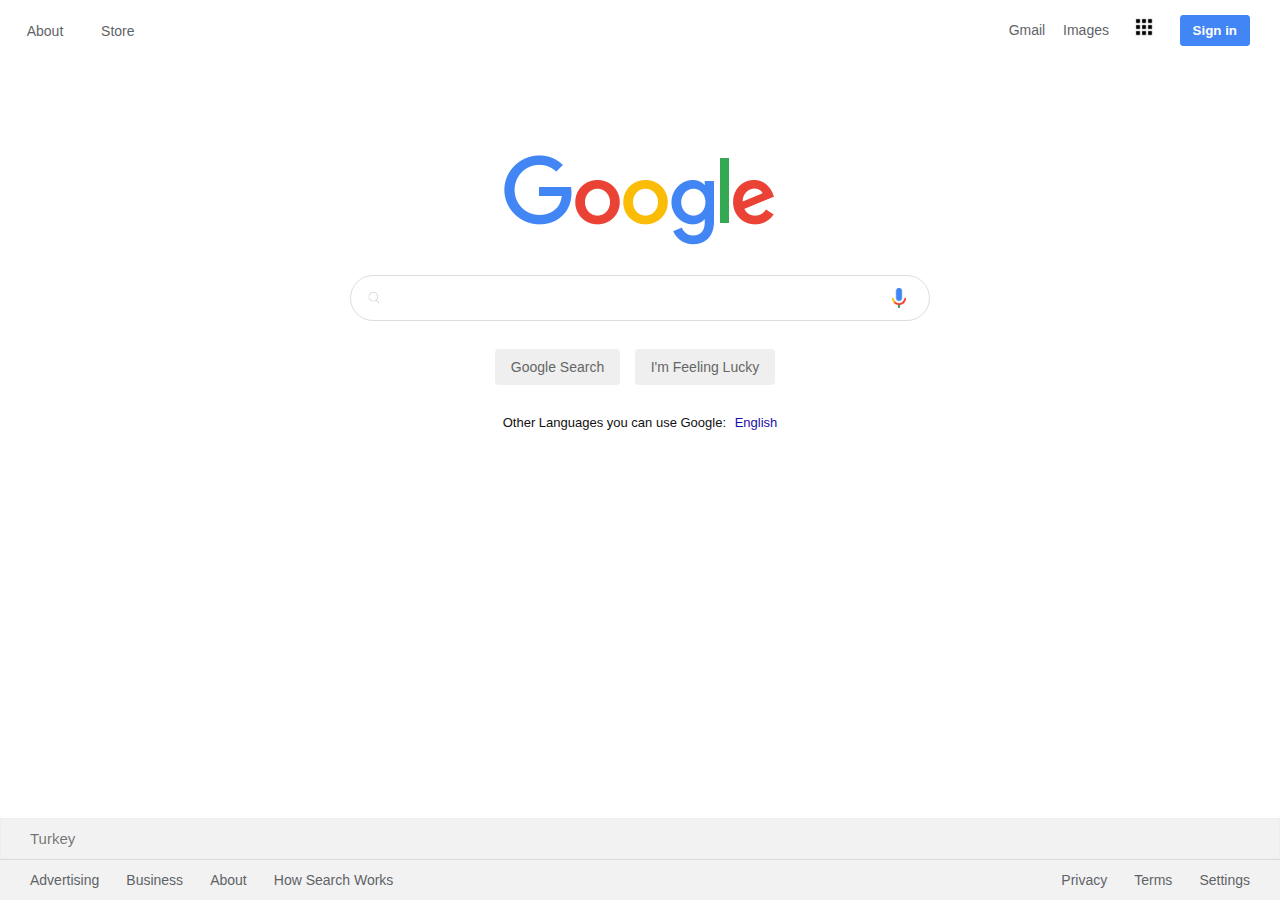
<file: index.html>
<!DOCTYPE html>
<html>
<head>
	<meta name="viewport" content="width=device-width, initial-scale=1.0">
	<title>Google Landing Page</title>
	<link rel="stylesheet" type="text/css" href="style.css">
</head>
<body>
      <nav>
         <div id="left">
            <a href="#">About</a>
      	    <a href="#">Store</a> 
         </div> 
         <div id="right"><a href="#">Gmail</a>
            <a href="#">Images</a>
            <img src="./images/icon-menu.jpg">
            <button>Sign in</button>
        </div>
      	
      </nav>
      <section class="main">
      	<img src="./images/googlelogo.png" class="logo">
      	<form><br><br>
      		<div class="thema">
      			<img src="./images/magnifying_glass.jpg" class="search-icon">
      			<input type="text" class="s-input">
      			<img src="./images/google_microphone.png" class="mic-icon">
      			<input type="submit" class="s-btn" value="Google Search">
      			<input type="submit" class="s-btn" value="I'm Feeling Lucky">
      		</div>
      	</form>
      	<div class="lang">
            Other Languages you can use Google:
      		<a href="#">English</a>
      		
      	</div>
      </section>
      <footer>
      	<h4>Turkey</h4>
      	<div class="footer-nav">
      		<div class="footer-nav-1">
      			<a href="#">Advertising</a>
      			<a href="#">Business</a>
      			<a href="#">About</a>
      			<a href="#">How Search Works</a>
      		</div>
      		<div class="footer-nav-2">
      			<a href="#">Privacy</a>
      			<a href="#">Terms</a>
      			<a href="#">Settings</a>
      		</div>
      	</div>
      </footer>

</body>
</html>
</file>
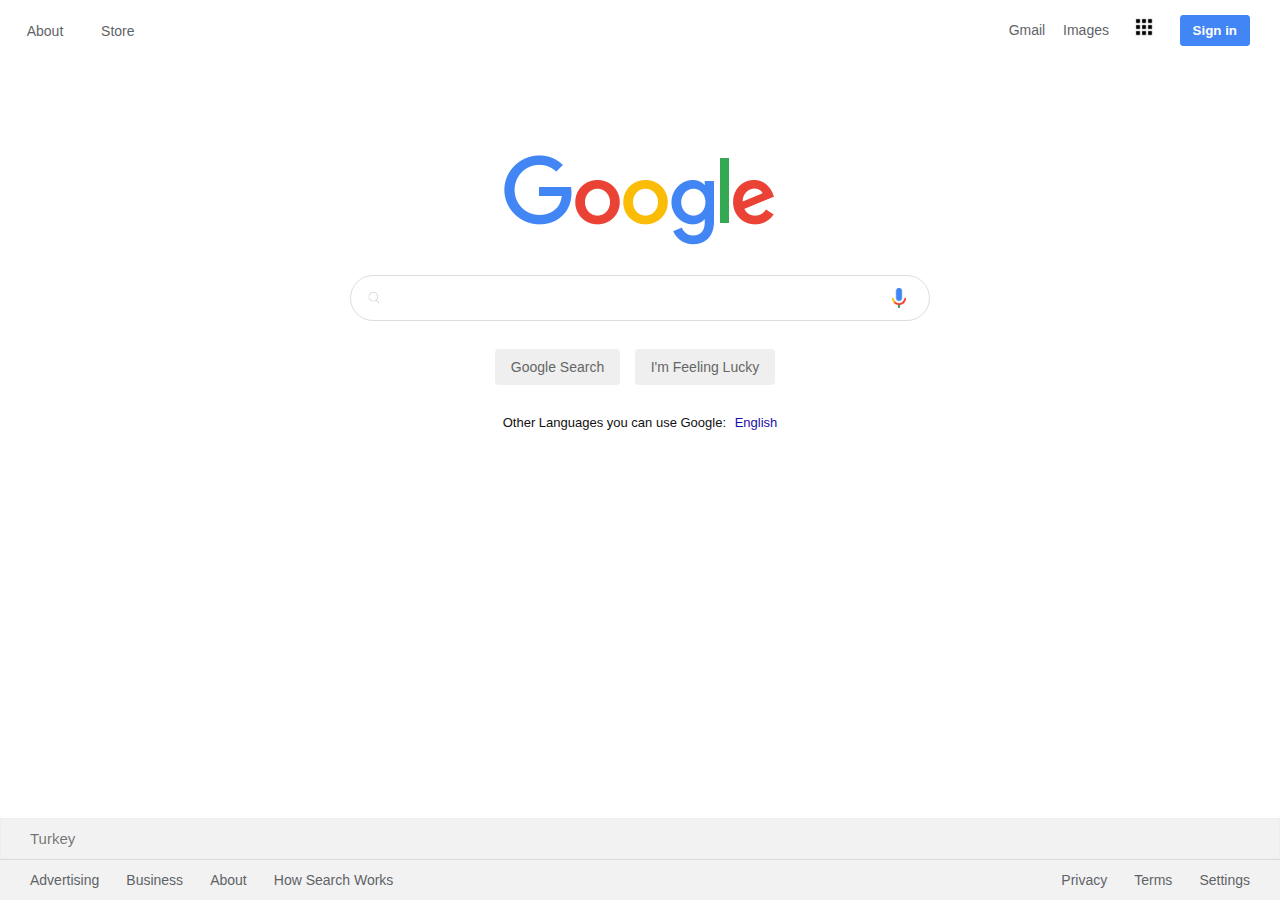
<file: solution/index.html>
<!DOCTYPE html>
<html>
<head>
	<meta name="viewport" content="width=device-width, initial-scale=1.0">
	<title>Google Landing Page</title>
	<link rel="stylesheet" type="text/css" href="style.css">
</head>
<body>
      <nav>
         <div id="left">
            <a href="#">About</a>
      	    <a href="#">Store</a> 
         </div> 
         <div id="right"><a href="#">Gmail</a>
            <a href="#">Images</a>
            <img src="../images/icon-menu.jpg">
            <button>Sign in</button>
        </div>
      	
      </nav>
      <section class="main">
      	<img src="../images/googlelogo.png" class="logo">
      	<form><br><br>
      		<div class="thema">
      			<img src="../images/magnifying_glass.jpg" class="search-icon">
      			<input type="text" class="s-input">
      			<img src="../images/google_microphone.png" class="mic-icon">
      			<input type="submit" class="s-btn" value="Google Search">
      			<input type="submit" class="s-btn" value="I'm Feeling Lucky">
      		</div>
      	</form>
      	<div class="lang">
            Other Languages you can use Google:
      		<a href="#">English</a>
      		
      	</div>
      </section>
      <footer>
      	<h4>Turkey</h4>
      	<div class="footer-nav">
      		<div class="footer-nav-1">
      			<a href="#">Advertising</a>
      			<a href="#">Business</a>
      			<a href="#">About</a>
      			<a href="#">How Search Works</a>
      		</div>
      		<div class="footer-nav-2">
      			<a href="#">Privacy</a>
      			<a href="#">Terms</a>
      			<a href="#">Settings</a>
      		</div>
      	</div>
      </footer>

</body>
</html>
</file>
<file: style.css>
*{
	padding: 0;
	margin:0;
	box-sizing: border-box;
	text-decoration: none;
	font-family: arial, sans-serif;
}
body {
	display: flex;
	flex-direction: column;
	min-height: 100vh;
}
nav {
	display: flex;
	align-items: center;
	justify-content: space-between;
	margin-right: 30px;
	
}
nav a {
	font-size: 14px;
	display: inline-block;
	line-height: 24px;
	font-weight: 400;
	color: #5f6368;
	cursor: pointer;
	padding: 5px 6.7px
}
#left a {
    
	display: inline-block;
	margin-left: 20px;
	margin-top: 14px;
}
nav a:hover {
	text-decoration: underline;
	opacity: .85;
}
nav img {
	width: 34px;
	padding: 5px;
	margin: auto 7px;
	cursor: pointer;
    position: relative;
    top: 9px;
}
nav img:hover {
	opacity: .8;
}
nav button {
	border: 1px solid #4285f4;
	font-weight: bold;
	outline: none;
	background: #4285f4;
	color: #fff;
	padding: 7px 12px;
	border-radius: 3px;
	margin-left: 7px;
	cursor: pointer;
}
.main {
	flex: 1;
}
.main .logo {
	display: block;
	margin: 0px auto;
	margin-top: 107px;
}
.thema {
	width: 580px;
	margin: 0px auto;
	position: relative;
	margin-top: -8px;
	text-align: center;
}
.thema .s-input {
	display: block;
	border: 1px solid #ddd;
	color: rgba(0,0,0, 0.87);
	font-size: 16px;
	padding: 13px;
	padding-left: 45px;
	border-radius: 25px;
	width: 100%;
	transition: box-shadow 100ms;
	outline: none;
}
.thema  .s-input:hover {
	border: 1px solid #fff;
	box-shadow: 0 0 2px rgba(0, 0, 0, 0.05), 
				0 0 2px rgba(0, 0, 0, 0.05),
				0 0 3px rgba(0, 0, 0, 0.05),
				0 0 4px rgba(0, 0, 0, 0.05), 
				0 0 5px rgba(0, 0, 0, 0.05), 
				0 0 4px rgba(0, 0, 0, 0.05), 
				0 0 5px rgba(0, 0, 0, 0.05)
}
.thema .search-icon {
	width: 20px;
	opacity: .4;
	position: absolute;
	top: 13px;
	left: 14px;
}
.thema .mic-icon{
	width: 14px;
	position: absolute;
	top: 13px;
	right: 24px;
}
.s-btn {
	border: 1px solid transparent;
	padding: 9px 15px;
	color: #666;
	font-size: 14px;
	border-radius: 4px;
	display: inline-block;
	margin-right: 10px;
	margin-top: 28px;
	outline: none;
	cursor: pointer;
	transition: border-color 100ms;
}
.s-btn:hover {
	border: 1px solid #aaa;
}
.lang {
	margin-top: 30px;
	text-align: center;
	font-size: 13px;
	color: #111;
}
.lang a {
	margin-left: 5px;
	color: #1a0dab;
}
.lang a:hover {
	text-decoration: underline;
}
footer {
	background: #f2f2f2;
}
footer h4 {
	color: rgba(0,0,0, 0.54);
	font-size: 15px;
	line-height: 39.5px;
	font-weight: 400;
	padding-left: 29px;
	border: 1px solid #eee;
}
footer a {
	color: #5f6368;
	display: inline-block;
	padding: 12px 11.3px;
	font-size: 14px;
}
footer a:hover {
	text-decoration: underline;
}
.footer-nav {
	border-top: 1px solid #ddd;
	display: flex;
}
.footer-nav-1 {
	padding-left: 18.7px;
	flex: 1;
}
.footer-nav-2 {
	padding-right: 18.7px;
}
</file>
<file: solution/style.css>
*{
	padding: 0;
	margin:0;
	box-sizing: border-box;
	text-decoration: none;
	font-family: arial, sans-serif;
}
body {
	display: flex;
	flex-direction: column;
	min-height: 100vh;
}
nav {
	display: flex;
	align-items: center;
	justify-content: space-between;
	margin-right: 30px;
	
}
nav a {
	font-size: 14px;
	display: inline-block;
	line-height: 24px;
	font-weight: 400;
	color: #5f6368;
	cursor: pointer;
	padding: 5px 6.7px
}
#left a {
    
	display: inline-block;
	margin-left: 20px;
	margin-top: 14px;
}
nav a:hover {
	text-decoration: underline;
	opacity: .85;
}
nav img {
	width: 34px;
	padding: 5px;
	margin: auto 7px;
	cursor: pointer;
    position: relative;
    top: 9px;
}
nav img:hover {
	opacity: .8;
}
nav button {
	border: 1px solid #4285f4;
	font-weight: bold;
	outline: none;
	background: #4285f4;
	color: #fff;
	padding: 7px 12px;
	border-radius: 3px;
	margin-left: 7px;
	cursor: pointer;
}
.main {
	flex: 1;
}
.main .logo {
	display: block;
	margin: 0px auto;
	margin-top: 107px;
}
.thema {
	width: 580px;
	margin: 0px auto;
	position: relative;
	margin-top: -8px;
	text-align: center;
}
.thema .s-input {
	display: block;
	border: 1px solid #ddd;
	color: rgba(0,0,0, 0.87);
	font-size: 16px;
	padding: 13px;
	padding-left: 45px;
	border-radius: 25px;
	width: 100%;
	transition: box-shadow 100ms;
	outline: none;
}
.thema  .s-input:hover {
	border: 1px solid #fff;
	box-shadow: 0 0 2px rgba(0, 0, 0, 0.05), 
				0 0 2px rgba(0, 0, 0, 0.05),
				0 0 3px rgba(0, 0, 0, 0.05),
				0 0 4px rgba(0, 0, 0, 0.05), 
				0 0 5px rgba(0, 0, 0, 0.05), 
				0 0 4px rgba(0, 0, 0, 0.05), 
				0 0 5px rgba(0, 0, 0, 0.05)
}
.thema .search-icon {
	width: 20px;
	opacity: .4;
	position: absolute;
	top: 13px;
	left: 14px;
}
.thema .mic-icon{
	width: 14px;
	position: absolute;
	top: 13px;
	right: 24px;
}
.s-btn {
	border: 1px solid transparent;
	padding: 9px 15px;
	color: #666;
	font-size: 14px;
	border-radius: 4px;
	display: inline-block;
	margin-right: 10px;
	margin-top: 28px;
	outline: none;
	cursor: pointer;
	transition: border-color 100ms;
}
.s-btn:hover {
	border: 1px solid #aaa;
}
.lang {
	margin-top: 30px;
	text-align: center;
	font-size: 13px;
	color: #111;
}
.lang a {
	margin-left: 5px;
	color: #1a0dab;
}
.lang a:hover {
	text-decoration: underline;
}
footer {
	background: #f2f2f2;
}
footer h4 {
	color: rgba(0,0,0, 0.54);
	font-size: 15px;
	line-height: 39.5px;
	font-weight: 400;
	padding-left: 29px;
	border: 1px solid #eee;
}
footer a {
	color: #5f6368;
	display: inline-block;
	padding: 12px 11.3px;
	font-size: 14px;
}
footer a:hover {
	text-decoration: underline;
}
.footer-nav {
	border-top: 1px solid #ddd;
	display: flex;
}
.footer-nav-1 {
	padding-left: 18.7px;
	flex: 1;
}
.footer-nav-2 {
	padding-right: 18.7px;
}
</file>
